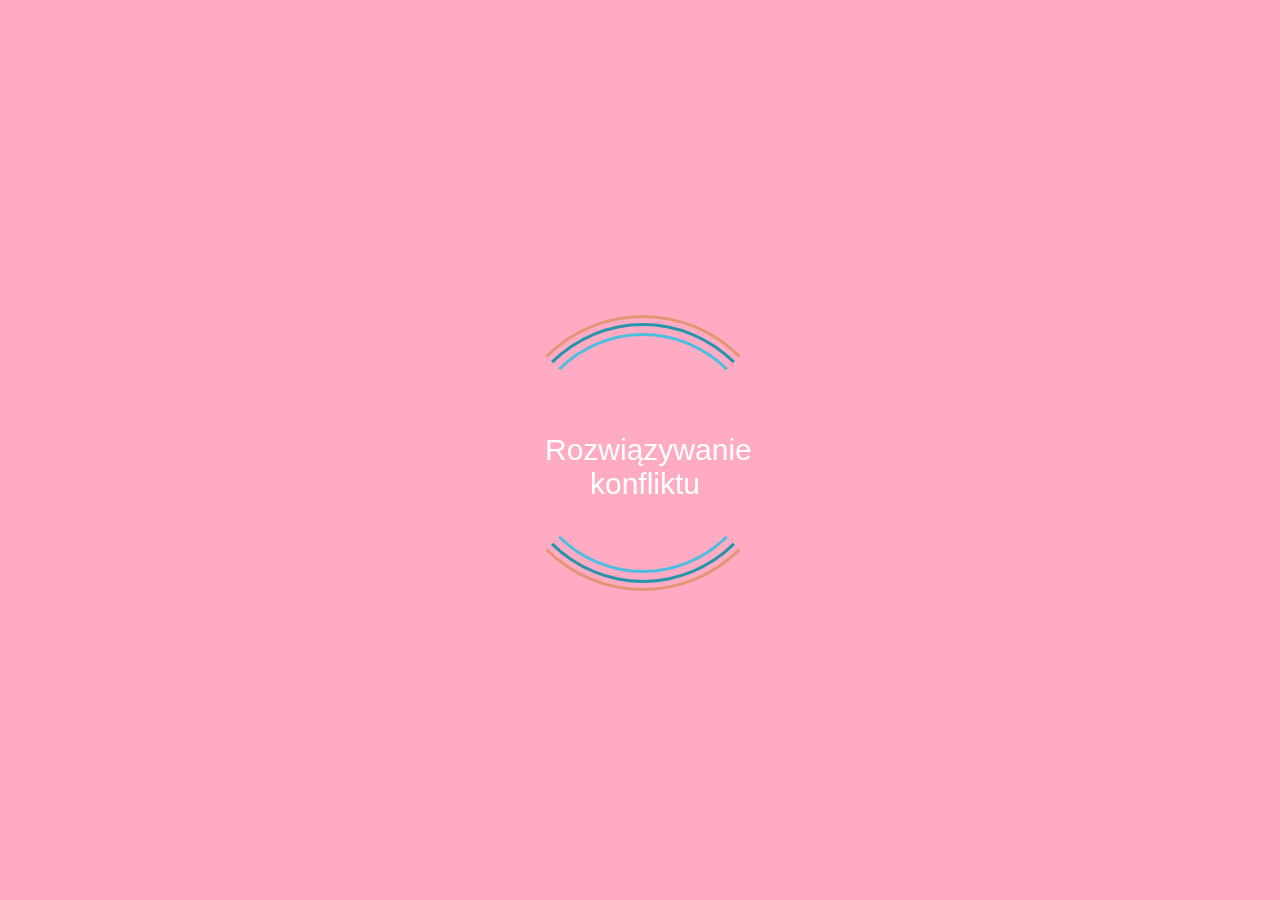
<file: website/index.html>
<!DOCTYPE html>
<html>
<head>
    <meta name="viewport" content="width=device-width,initial-scale=1.0">
    <meta charset="UTF-8">
    <title>Znajdź kota!</title>
    <link rel="stylesheet" href="css/style.css">
    <script type="text/javascript" src="js/script.js"></script>
</head>
<body>
<div id="loading-wrapper">
  <div id="loading-text">Rozwiązywanie konfliktu</div>
  <div id="loading-content"></div>
</div>

<div id="result-wrapper">
    <div id="result-text-yup">Na zdjęciu są koty</div>
    <div id="result-text-nope">Na zdjęciu nie ma kotów</div>
        <img id="result-yup" src="img/yes_sign.png">
        <img id="result-nope" src="img/no_sign.png">
</div>



</body>
</html>
</file>
<file: website/css/style.css>
body {
  background-color: #ffabc4;
}


#loading-wrapper, #result-wrapper {
  position: fixed;
  width: 100%;
  height: 100%;
  left: 0;
  top: 0;
}

#loading-text, #result-text-yup, #result-text-nope {
  display: block;
  position: absolute;
  top: 50%;
  left: 50%;
  color: #ffffff;
  width: 200px;
  height: 130px;
  margin: -17px 0 0 -95px;
  text-align: center;
  font-family: 'PT Sans Narrow', sans-serif;
  font-size: 30px;
}

#result-text-yup, #result-text-nope {
  display: none;
  margin: 200px 0 0 -295px;
  font-size: 40px;
  width: 600px;
}

#loading-content, #result-yup, #result-nope {
  display: block;
  position: relative;
  left: 50%;
  top: 50%;
  width: 270px;
  height: 270px;
  margin: -135px 0 0 -135px;
  border: 3px solid #F00;
}

#result-wrapper, #result-yup, #result-nope {
  display: none;
  border: none;
}

#loading-content:after {
  content: "";
  position: absolute;
  border: 3px solid #0F0;
  left: 15px;
  right: 15px;
  top: 15px;
  bottom: 15px;
}

#loading-content:before {
  content: "";
  position: absolute;
  border: 3px solid #00F;
  left: 5px;
  right: 5px;
  top: 5px;
  bottom: 5px;
}

#loading-content {
  border: 3px solid transparent;
  border-top-color: #e59572;
  border-bottom-color: #e59572;
  border-radius: 50%;
  -webkit-animation: loader 2s linear infinite;
  -moz-animation: loader 2s linear infinite;
  -o-animation: loader 2s linear infinite;
  animation: loader 2s linear infinite;
}

#loading-content:before {
  border: 3px solid transparent;
  border-top-color: #2694ab;
  border-bottom-color: #2694ab;
  border-radius: 50%;
  -webkit-animation: loader 3s linear infinite;
    -moz-animation: loader 2s linear infinite;
  -o-animation: loader 2s linear infinite;
  animation: loader 3s linear infinite;
}

#loading-content:after {
  border: 3px solid transparent;
  border-top-color: #4dbedf;
  border-bottom-color: #4dbedf;
  border-radius: 50%;
  -webkit-animation: loader 1.5s linear infinite;
  animation: loader 1.5s linear infinite;
    -moz-animation: loader 2s linear infinite;
  -o-animation: loader 2s linear infinite;
}

@-webkit-keyframes loaders {
  0% {
    -webkit-transform: rotate(0deg);
    -ms-transform: rotate(0deg);
    transform: rotate(0deg);
  }
  100% {
    -webkit-transform: rotate(360deg);
    -ms-transform: rotate(360deg);
    transform: rotate(360deg);
  }
}

@keyframes loader {
  0% {
    -webkit-transform: rotate(0deg);
    -ms-transform: rotate(0deg);
    transform: rotate(0deg);
  }
  100% {
    -webkit-transform: rotate(360deg);
    -ms-transform: rotate(360deg);
    transform: rotate(360deg);
  }
}

#content-wrapper {
  color: #FFF;
  position: fixed;
  left: 0;
  top: 20px;
  width: 100%;
  height: 100%;
}

#header
{
  width: 800px;
  margin: 0 auto;
  text-align: center;
  height: 100px;
  background-color: #666;
}

#content
{
  width: 800px;
  height: 1000px;
  margin: 0 auto;
  text-align: center;
  background-color: #888;
}
</file>
